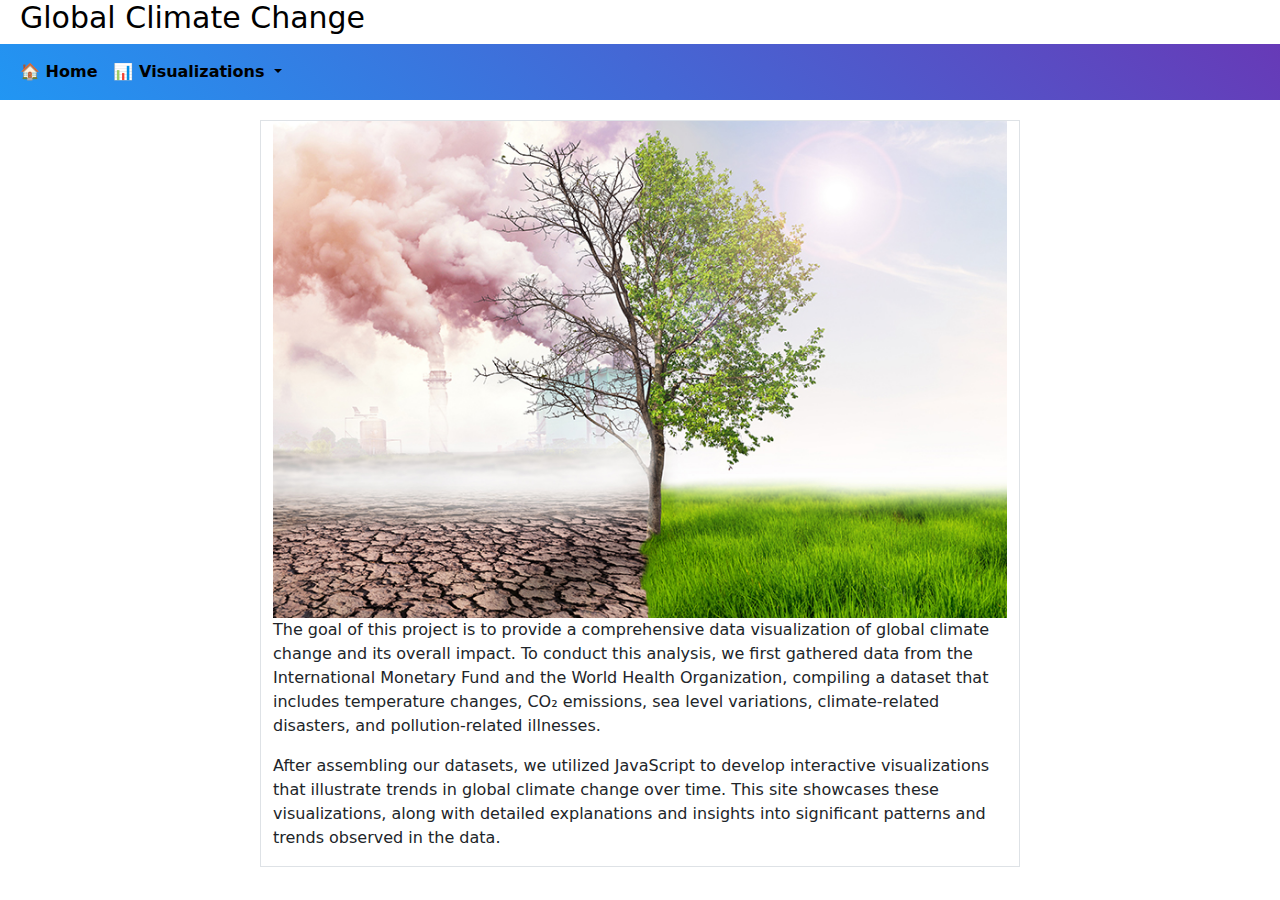
<file: index.html>
<!doctype html>
<html lang="en">
  <head>
    <meta charset="utf-8">
    <meta name="viewport" content="width=device-width, initial-scale=1">
    <title>Global Climate Change</title>
    <link href="https://cdn.jsdelivr.net/npm/bootstrap@5.3.3/dist/css/bootstrap.min.css" rel="stylesheet" integrity="sha384-QWTKZyjpPEjISv5WaRU9OFeRpok6YctnYmDr5pNlyT2bRjXh0JMhjY6hW+ALEwIH" crossorigin="anonymous">
  </head>

  <style>
    /* Custom Navbar Styling */
    .navbar {
        background: linear-gradient(45deg, #2196F3, #673AB7);
    }
    .navbar a {
        color: black !important;
    }
    .navbar .dropdown-menu {
        background-color: #673AB7;
    }
    .navbar .dropdown-item {
        color: white !important;
    }
    .navbar .dropdown-item:hover {
        background-color: #512DA8;
    }
    .navbar {
      margin-bottom: 20px; /* Creates space below the navbar */
  }
  
    h2 {
    text-align: left;
    margin-left: 20px;
    font-size: 30px;
    /* font-weight: bold; */
    color: black !important;
}

h2.text-primary {
    color: black !important; /* Override Bootstrap's .text-primary */
}
  </style>

  <body>
    <h2>Global Climate Change</h2>

    <nav class="navbar navbar-expand-lg bg-body-tertiary">
        <div class="container-fluid">
          <button class="navbar-toggler" type="button" data-bs-toggle="collapse" data-bs-target="#navbarSupportedContent" aria-controls="navbarSupportedContent" aria-expanded="false" aria-label="Toggle navigation">
            <span class="navbar-toggler-icon"></span>
          </button>
          <div class="collapse navbar-collapse" id="navbarSupportedContent">
            <ul class="navbar-nav me-auto mb-2 mb-lg-0">
              <li class="nav-item">
                <a class="nav-link active" aria-current="page" href="./index.html"><strong>🏠 Home</strong></a>
              </li>
              <!-- <li class="nav-item">
                <a class="nav-link" href="./comparison.html">Comparison</a>
              </li> -->
              <li class="nav-item dropdown">
                <a class="nav-link dropdown-toggle" href="#" role="button" data-bs-toggle="dropdown" aria-expanded="false">
                  <strong>📊 Visualizations</strong>
                </a>
                <ul class="dropdown-menu">
                  <li><a class="dropdown-item" href="./tempchange.html">🌡️ Temperature Change</a></li>
                  <li><a class="dropdown-item" href="./co2emission.html">💨 CO2 Emission</a></li>
                  <li><a class="dropdown-item" href="./sealevel.html">🌊 Sea Level Change</a></li>
                  <li><a class="dropdown-item" href="./disaster.html">⛈️ Climate Related Disaster</a></li>
                  <li><a class="dropdown-item" href="./illnesspollution.html">🦠 Illness Related to Pollution</a></li>
                </ul>
              </li>
            </ul>
          </div>
        </div>
      </nav>
    <div class="container">
        <div class="row justify-content-center">
            <div class="col-8 border">
                <!-- <h1 class="text-primary">Global Climate Change</h1> -->
                <img class="img-fluid" src="./image/Climate_Change.jpeg">
                <p>The goal of this project is to provide a comprehensive data visualization of global climate change and its overall impact. To conduct this analysis, we first gathered data from the International Monetary Fund and the World Health Organization, compiling a dataset that includes temperature changes, CO₂ emissions, sea level variations, climate-related disasters, and pollution-related illnesses.</p>
                <p>After assembling our datasets, we utilized JavaScript to develop interactive visualizations that illustrate trends in global climate change over time. This site showcases these visualizations, along with detailed explanations and insights into significant patterns and trends observed in the data.</p>
            </div>
        </div>
    </div>
    </div>
<script src="https://cdn.jsdelivr.net/npm/bootstrap@5.3.3/dist/js/bootstrap.bundle.min.js" integrity="sha384-YvpcrYf0tY3lHB60NNkmXc5s9fDVZLESaAA55NDzOxhy9GkcIdslK1eN7N6jIeHz" crossorigin="anonymous"></script>
  </body>
</html>
</file>
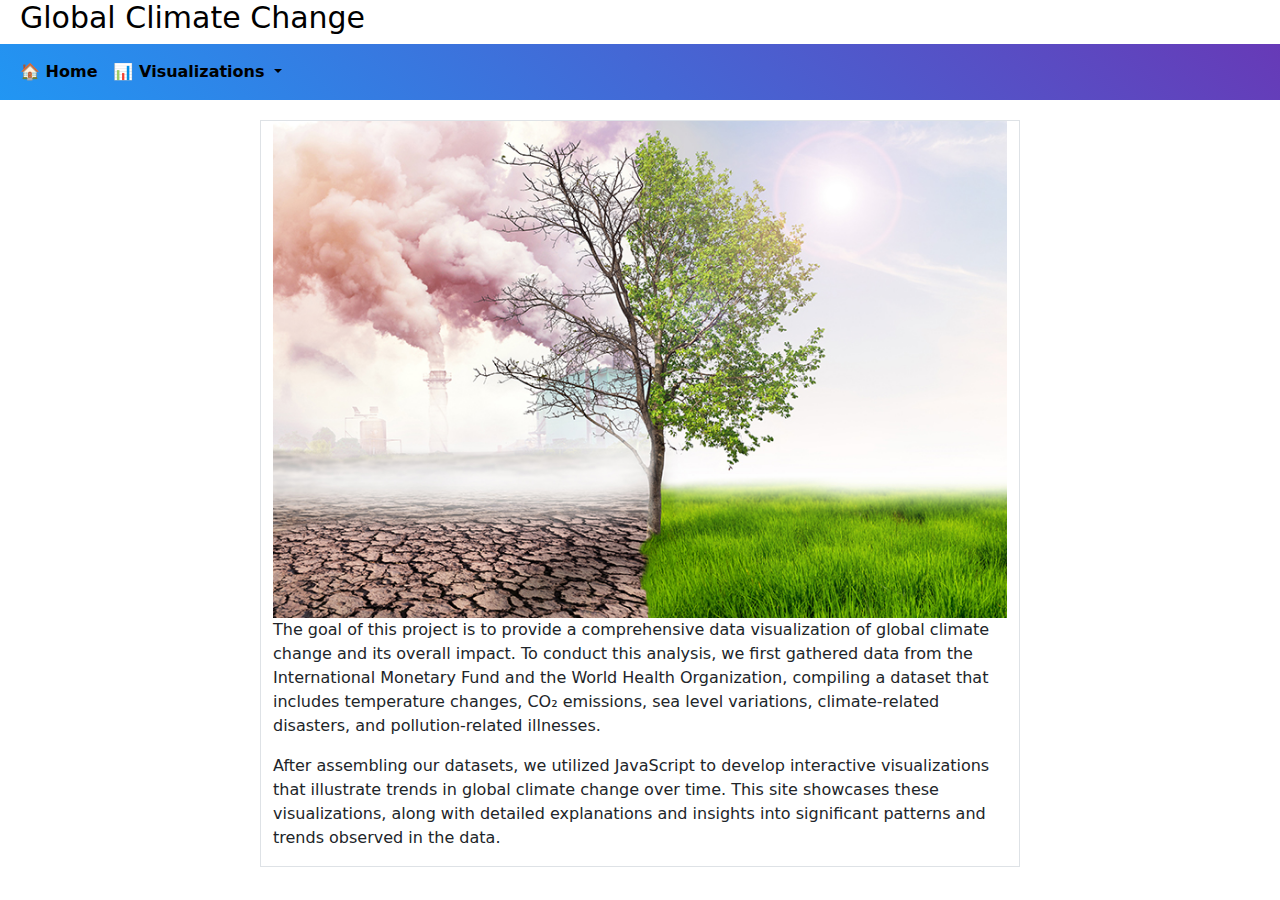
<file: main_index.html>
<!doctype html>
<html lang="en">
  <head>
    <meta charset="utf-8">
    <meta name="viewport" content="width=device-width, initial-scale=1">
    <title>Global Climate Change</title>
    <link href="https://cdn.jsdelivr.net/npm/bootstrap@5.3.3/dist/css/bootstrap.min.css" rel="stylesheet" integrity="sha384-QWTKZyjpPEjISv5WaRU9OFeRpok6YctnYmDr5pNlyT2bRjXh0JMhjY6hW+ALEwIH" crossorigin="anonymous">
  </head>

  <style>
    /* Custom Navbar Styling */
    .navbar {
        background: linear-gradient(45deg, #2196F3, #673AB7);
    }
    .navbar a {
        color: black !important;
    }
    .navbar .dropdown-menu {
        background-color: #673AB7;
    }
    .navbar .dropdown-item {
        color: white !important;
    }
    .navbar .dropdown-item:hover {
        background-color: #512DA8;
    }
    .navbar {
      margin-bottom: 20px; /* Creates space below the navbar */
  }
  
    h2 {
    text-align: left;
    margin-left: 20px;
    font-size: 30px;
    /* font-weight: bold; */
    color: black !important;
}

h2.text-primary {
    color: black !important; /* Override Bootstrap's .text-primary */
}
  </style>

  <body>
    <h2>Global Climate Change</h2>

    <nav class="navbar navbar-expand-lg bg-body-tertiary">
        <div class="container-fluid">
          <button class="navbar-toggler" type="button" data-bs-toggle="collapse" data-bs-target="#navbarSupportedContent" aria-controls="navbarSupportedContent" aria-expanded="false" aria-label="Toggle navigation">
            <span class="navbar-toggler-icon"></span>
          </button>
          <div class="collapse navbar-collapse" id="navbarSupportedContent">
            <ul class="navbar-nav me-auto mb-2 mb-lg-0">
              <li class="nav-item">
                <a class="nav-link active" aria-current="page" href="./main_index.html"><strong>🏠 Home</strong></a>
              </li>
              <!-- <li class="nav-item">
                <a class="nav-link" href="./comparison.html">Comparison</a>
              </li> -->
              <li class="nav-item dropdown">
                <a class="nav-link dropdown-toggle" href="#" role="button" data-bs-toggle="dropdown" aria-expanded="false">
                  <strong>📊 Visualizations</strong>
                </a>
                <ul class="dropdown-menu">
                  <li><a class="dropdown-item" href="./tempchange.html">🌡️ Temperature Change</a></li>
                  <li><a class="dropdown-item" href="./co2emission.html">💨 CO2 Emission</a></li>
                  <li><a class="dropdown-item" href="./sealevel.html">🌊 Sea Level Change</a></li>
                  <li><a class="dropdown-item" href="./disaster.html">⛈️ Climate Related Disaster</a></li>
                  <li><a class="dropdown-item" href="./illnesspollution.html">🦠 Illness Related to Pollution</a></li>
                </ul>
              </li>
            </ul>
          </div>
        </div>
      </nav>
    <div class="container">
        <div class="row justify-content-center">
            <div class="col-8 border">
                <!-- <h1 class="text-primary">Global Climate Change</h1> -->
                <img class="img-fluid" src="./image/Climate_Change.jpeg">
                <p>The goal of this project is to provide a comprehensive data visualization of global climate change and its overall impact. To conduct this analysis, we first gathered data from the International Monetary Fund and the World Health Organization, compiling a dataset that includes temperature changes, CO₂ emissions, sea level variations, climate-related disasters, and pollution-related illnesses.</p>
                <p>After assembling our datasets, we utilized JavaScript to develop interactive visualizations that illustrate trends in global climate change over time. This site showcases these visualizations, along with detailed explanations and insights into significant patterns and trends observed in the data.</p>
            </div>
        </div>
    </div>
    </div>
<script src="https://cdn.jsdelivr.net/npm/bootstrap@5.3.3/dist/js/bootstrap.bundle.min.js" integrity="sha384-YvpcrYf0tY3lHB60NNkmXc5s9fDVZLESaAA55NDzOxhy9GkcIdslK1eN7N6jIeHz" crossorigin="anonymous"></script>
  </body>
</html>
</file>
